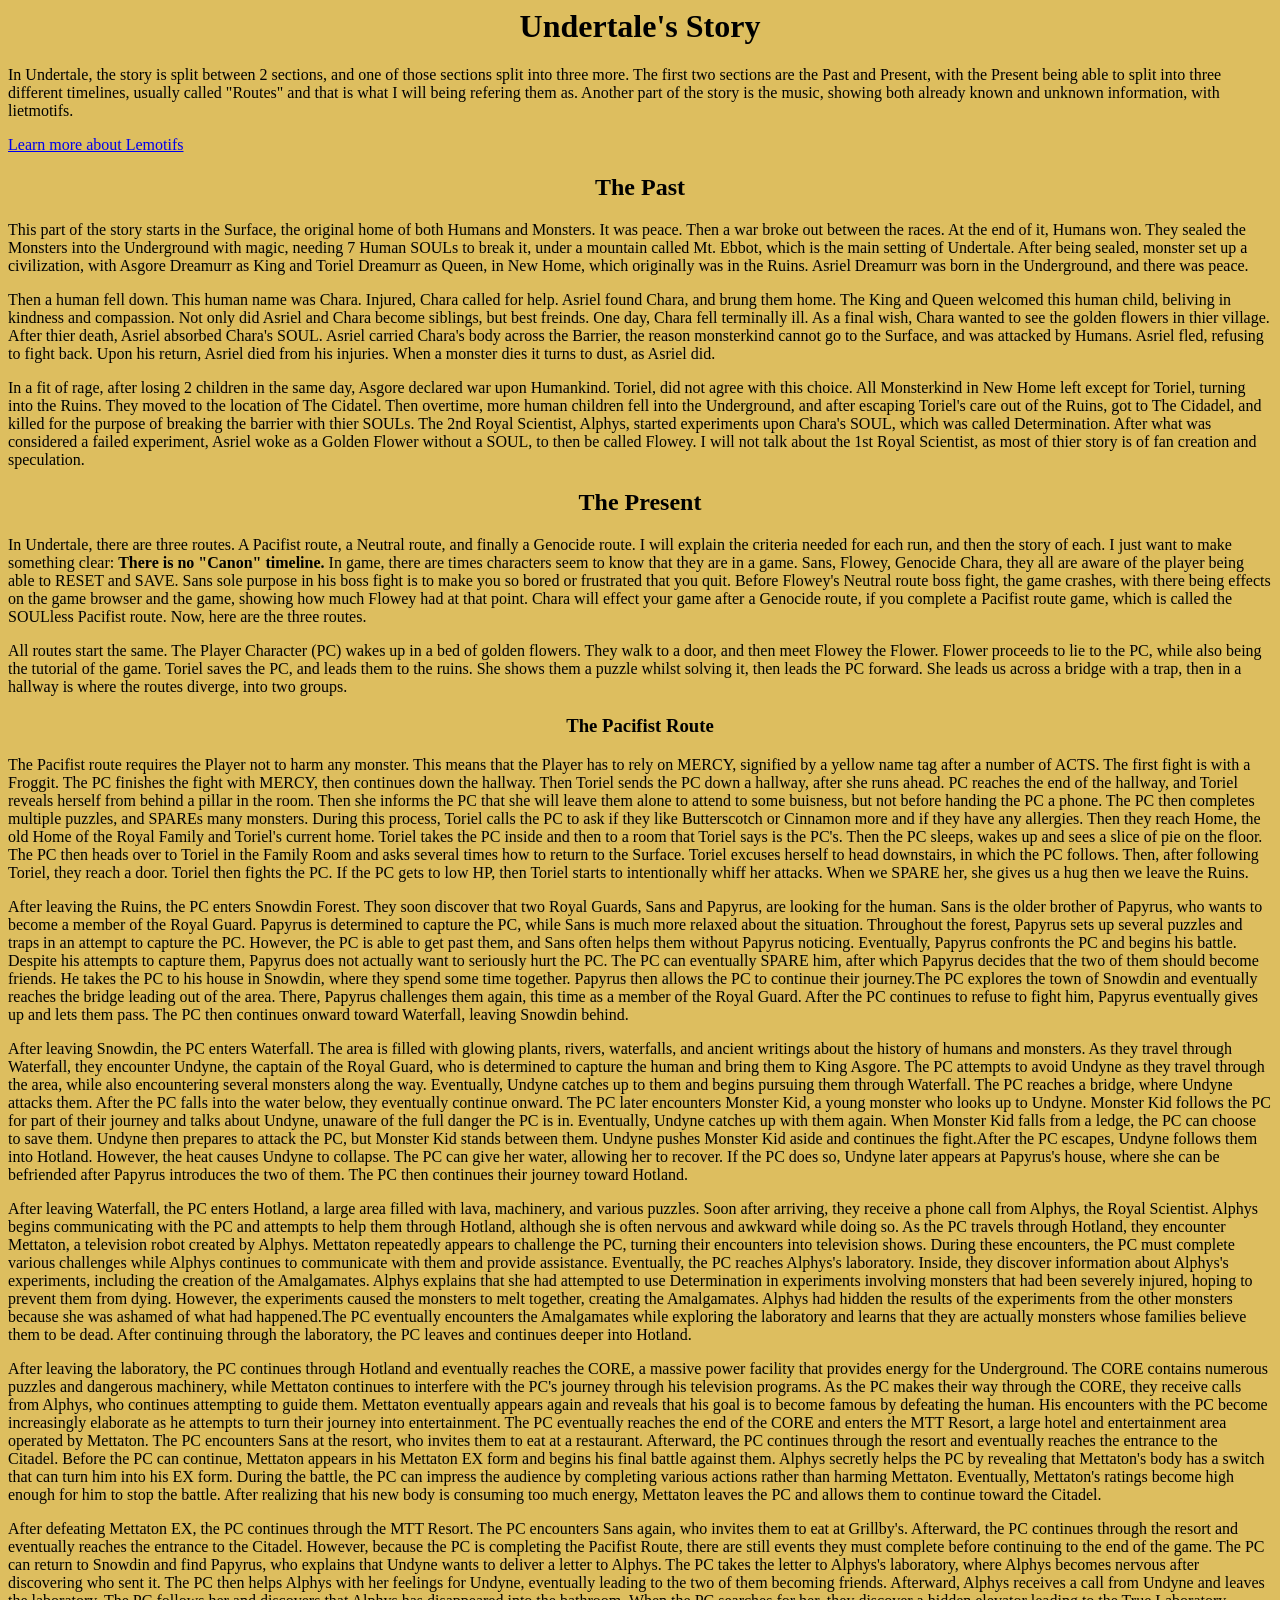
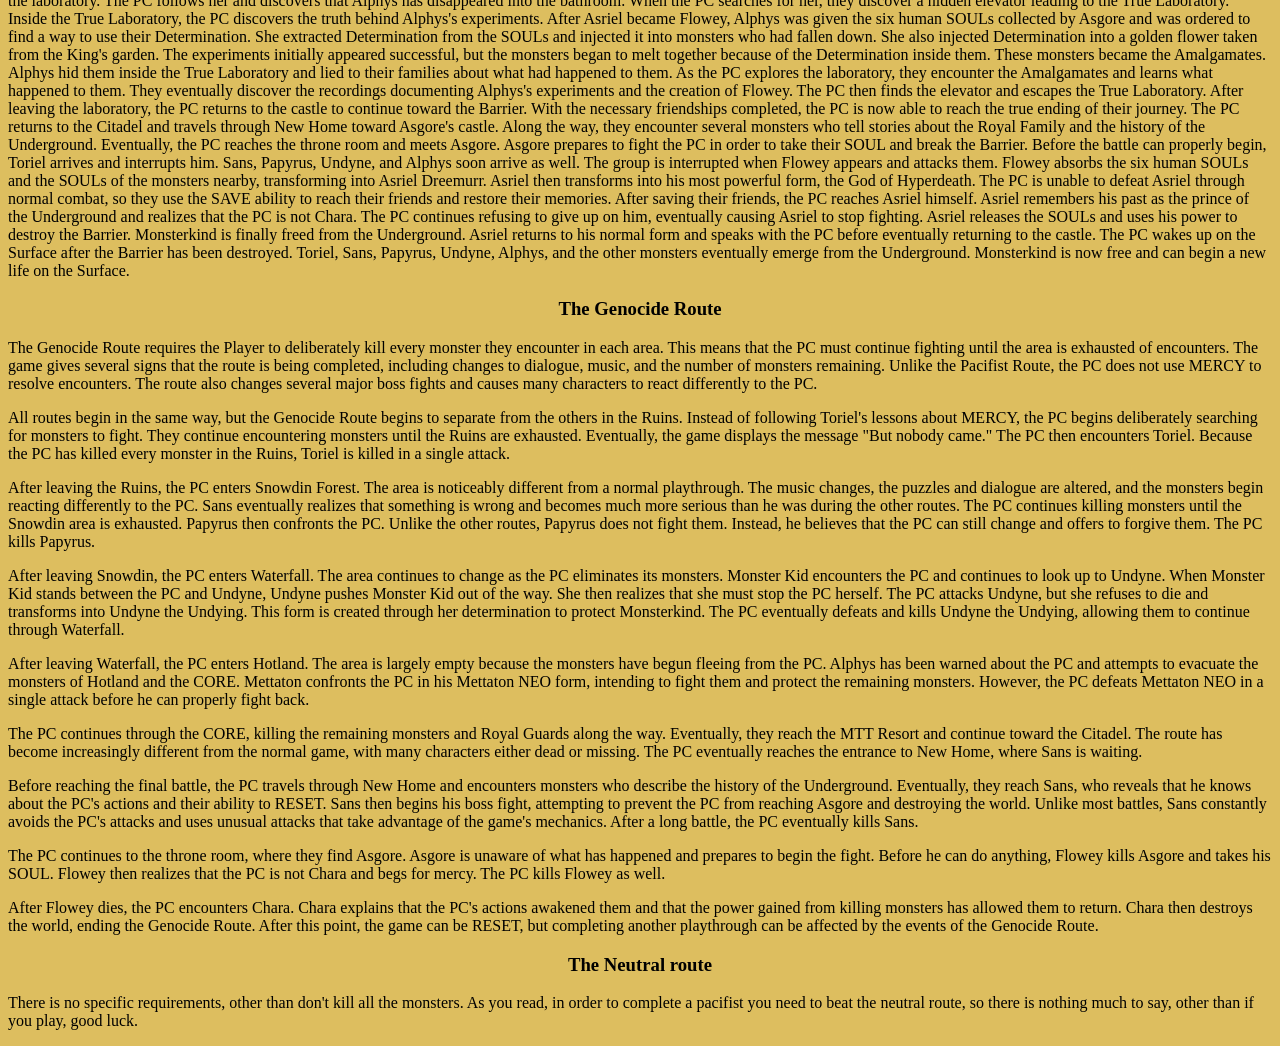
<file: index.html>
<html>
  <head>
    <title>Undertale's Story</title>
  </head>
  <header>
    <h1>Undertale's Story</h1>
    <link rel="stylesheet" href="./css/style.css"/>
    <p>In Undertale, the story is split between 2 sections, and one of those sections split into three more. The first two sections are the Past and Present, with the Present being able to split into three different timelines, usually called "Routes" and that is what I will being refering them as. Another part of the story is the music, showing both already known and unknown information, with lietmotifs.</p> <nav><a href="page2.html">Learn more about Lemotifs</a></nav>
  </header>
  <main>
    <article>
        <h2>The Past</h2>
        <p>This part of the story starts in the Surface, the original home of both Humans and Monsters. It was peace. Then a war broke out between the races. At the end of it, Humans won. They sealed the Monsters into the Underground with magic, needing 7 Human SOULs to break it, under a mountain called Mt. Ebbot, which is the main setting of Undertale. After being sealed, monster set up a civilization, with Asgore Dreamurr as King and Toriel Dreamurr as Queen, in New Home, which originally was in the Ruins. Asriel Dreamurr was born in the Underground, and there was peace. </p>
        <p>Then a human fell down. This human name was Chara. Injured, Chara called for help. Asriel found Chara, and brung them home. The King and Queen welcomed this human child, beliving in kindness and compassion. Not only did Asriel and Chara become siblings, but best freinds. One day, Chara fell terminally ill. As a final wish, Chara wanted to see the golden flowers in thier village. After thier death, Asriel absorbed Chara's SOUL. Asriel carried Chara's body across the Barrier, the reason monsterkind cannot go to the Surface, and was attacked by Humans. Asriel fled, refusing to fight back. Upon his return, Asriel died from his injuries. When a monster dies it turns to dust, as Asriel did. </p>
        <p>In a fit of rage, after losing 2 children in the same day, Asgore declared war upon Humankind. Toriel, did not agree with this choice. All Monsterkind in New Home left except for Toriel, turning into the Ruins. They moved to the location of The Cidatel. Then overtime, more human children fell into the Underground, and after escaping Toriel's care out of the Ruins, got to The Cidadel, and killed for the purpose of breaking the barrier with thier SOULs. The 2nd Royal Scientist, Alphys, started experiments upon Chara's SOUL, which was called Determination. After what was considered a failed experiment, Asriel woke as a Golden Flower without a SOUL, to then be called Flowey. I will not talk about the 1st Royal Scientist, as most of thier story is of fan creation and speculation.</p>

        <h2>The Present</h2>
        <p>In Undertale, there are three routes. A Pacifist route, a Neutral route, and finally a Genocide route. I will explain the criteria needed for each run, and then the story of each. I just want to make something clear: <b>There is no "Canon" timeline.</b> In game, there are times characters seem to know that they are in a game. Sans, Flowey, Genocide Chara, they all are aware of the player being able to RESET and SAVE. Sans sole purpose in his boss fight is to make you so bored or frustrated that you quit. Before Flowey's Neutral route boss fight, the game crashes, with there being effects on the game browser and the game, showing how much Flowey had at that point. Chara will effect your game after a Genocide route, if you complete a Pacifist route game, which is called the SOULless Pacifist route. Now, here are the three routes.</p>
        <p>All routes start the same. The Player Character (PC) wakes up in a bed of golden flowers. They walk to a door, and then meet Flowey the Flower. Flower proceeds to lie to the PC, while also being the tutorial of the game. Toriel saves the PC, and leads them to the ruins. She shows them a puzzle whilst solving it, then leads the PC forward. She leads us across a bridge with a trap, then in a hallway is where the routes diverge, into two groups. </p>
        <h3>The Pacifist Route</h3>
          <p>The Pacifist route requires the Player not to harm any monster. This means that the Player has to rely on MERCY, signified by a yellow name tag after a number of ACTS. The first fight is with a Froggit. The PC finishes the fight with MERCY, then continues down the hallway. Then Toriel sends the PC down a hallway, after she runs ahead. PC reaches the end of the hallway, and Toriel reveals herself from behind a pillar in the room. Then she informs the PC that she will leave them alone to attend to some buisness, but not before handing the PC a phone. The PC then completes multiple puzzles, and SPAREs many monsters. During this process, Toriel calls the PC to ask if they like Butterscotch or Cinnamon more and if they have any allergies. Then they reach Home, the old Home of the Royal Family and Toriel's current home. Toriel takes the PC inside and then to a room that Toriel says is the PC's. Then the PC sleeps, wakes up and sees a slice of pie on the floor. The PC then heads over to Toriel in the Family Room and asks several times how to return to the Surface. Toriel excuses herself to head downstairs, in which the PC follows. Then, after following Toriel, they reach a door. Toriel then fights the PC. If the PC gets to low HP, then Toriel starts to intentionally whiff her attacks. When we SPARE her, she gives us a hug then we leave the Ruins.</p>
          <p>After leaving the Ruins, the PC enters Snowdin Forest. They soon discover that two Royal Guards, Sans and Papyrus, are looking for the human. Sans is the older brother of Papyrus, who wants to become a member of the Royal Guard. Papyrus is determined to capture the PC, while Sans is much more relaxed about the situation. Throughout the forest, Papyrus sets up several puzzles and traps in an attempt to capture the PC. However, the PC is able to get past them, and Sans often helps them without Papyrus noticing. Eventually, Papyrus confronts the PC and begins his battle. Despite his attempts to capture them, Papyrus does not actually want to seriously hurt the PC. The PC can eventually SPARE him, after which Papyrus decides that the two of them should become friends. He takes the PC to his house in Snowdin, where they spend some time together. Papyrus then allows the PC to continue their journey.The PC explores the town of Snowdin and eventually reaches the bridge leading out of the area. There, Papyrus challenges them again, this time as a member of the Royal Guard. After the PC continues to refuse to fight him, Papyrus eventually gives up and lets them pass. The PC then continues onward toward Waterfall, leaving Snowdin behind.</p>
          <p>After leaving Snowdin, the PC enters Waterfall. The area is filled with glowing plants, rivers, waterfalls, and ancient writings about the history of humans and monsters. As they travel through Waterfall, they encounter Undyne, the captain of the Royal Guard, who is determined to capture the human and bring them to King Asgore. The PC attempts to avoid Undyne as they travel through the area, while also encountering several monsters along the way. Eventually, Undyne catches up to them and begins pursuing them through Waterfall. The PC reaches a bridge, where Undyne attacks them. After the PC falls into the water below, they eventually continue onward. The PC later encounters Monster Kid, a young monster who looks up to Undyne. Monster Kid follows the PC for part of their journey and talks about Undyne, unaware of the full danger the PC is in. Eventually, Undyne catches up with them again. When Monster Kid falls from a ledge, the PC can choose to save them. Undyne then prepares to attack the PC, but Monster Kid stands between them. Undyne pushes Monster Kid aside and continues the fight.After the PC escapes, Undyne follows them into Hotland. However, the heat causes Undyne to collapse. The PC can give her water, allowing her to recover. If the PC does so, Undyne later appears at Papyrus's house, where she can be befriended after Papyrus introduces the two of them. The PC then continues their journey toward Hotland.</p>
          <p>After leaving Waterfall, the PC enters Hotland, a large area filled with lava, machinery, and various puzzles. Soon after arriving, they receive a phone call from Alphys, the Royal Scientist. Alphys begins communicating with the PC and attempts to help them through Hotland, although she is often nervous and awkward while doing so. As the PC travels through Hotland, they encounter Mettaton, a television robot created by Alphys. Mettaton repeatedly appears to challenge the PC, turning their encounters into television shows. During these encounters, the PC must complete various challenges while Alphys continues to communicate with them and provide assistance. Eventually, the PC reaches Alphys's laboratory. Inside, they discover information about Alphys's experiments, including the creation of the Amalgamates. Alphys explains that she had attempted to use Determination in experiments involving monsters that had been severely injured, hoping to prevent them from dying. However, the experiments caused the monsters to melt together, creating the Amalgamates. Alphys had hidden the results of the experiments from the other monsters because she was ashamed of what had happened.The PC eventually encounters the Amalgamates while exploring the laboratory and learns that they are actually monsters whose families believe them to be dead. After continuing through the laboratory, the PC leaves and continues deeper into Hotland.</p>
          <p>After leaving the laboratory, the PC continues through Hotland and eventually reaches the CORE, a massive power facility that provides energy for the Underground. The CORE contains numerous puzzles and dangerous machinery, while Mettaton continues to interfere with the PC's journey through his television programs. As the PC makes their way through the CORE, they receive calls from Alphys, who continues attempting to guide them. Mettaton eventually appears again and reveals that his goal is to become famous by defeating the human. His encounters with the PC become increasingly elaborate as he attempts to turn their journey into entertainment. The PC eventually reaches the end of the CORE and enters the MTT Resort, a large hotel and entertainment area operated by Mettaton. The PC encounters Sans at the resort, who invites them to eat at a restaurant. Afterward, the PC continues through the resort and eventually reaches the entrance to the Citadel. Before the PC can continue, Mettaton appears in his Mettaton EX form and begins his final battle against them. Alphys secretly helps the PC by revealing that Mettaton's body has a switch that can turn him into his EX form. During the battle, the PC can impress the audience by completing various actions rather than harming Mettaton. Eventually, Mettaton's ratings become high enough for him to stop the battle. After realizing that his new body is consuming too much energy, Mettaton leaves the PC and allows them to continue toward the Citadel.</p>
          <p>After defeating Mettaton EX, the PC continues through the MTT Resort. The PC encounters Sans again, who invites them to eat at Grillby's. Afterward, the PC continues through the resort and eventually reaches the entrance to the Citadel. However, because the PC is completing the Pacifist Route, there are still events they must complete before continuing to the end of the game.
The PC can return to Snowdin and find Papyrus, who explains that Undyne wants to deliver a letter to Alphys. The PC takes the letter to Alphys's laboratory, where Alphys becomes nervous after discovering who sent it. The PC then helps Alphys with her feelings for Undyne, eventually leading to the two of them becoming friends.
Afterward, Alphys receives a call from Undyne and leaves the laboratory. The PC follows her and discovers that Alphys has disappeared into the bathroom. When the PC searches for her, they discover a hidden elevator leading to the True Laboratory.
Inside the True Laboratory, the PC discovers the truth behind Alphys's experiments. After Asriel became Flowey, Alphys was given the six human SOULs collected by Asgore and was ordered to find a way to use their Determination. She extracted Determination from the SOULs and injected it into monsters who had fallen down. She also injected Determination into a golden flower taken from the King's garden.
The experiments initially appeared successful, but the monsters began to melt together because of the Determination inside them. These monsters became the Amalgamates. Alphys hid them inside the True Laboratory and lied to their families about what had happened to them.
As the PC explores the laboratory, they encounter the Amalgamates and learns what happened to them. They eventually discover the recordings documenting Alphys's experiments and the creation of Flowey. The PC then finds the elevator and escapes the True Laboratory.
After leaving the laboratory, the PC returns to the castle to continue toward the Barrier. With the necessary friendships completed, the PC is now able to reach the true ending of their journey.
The PC returns to the Citadel and travels through New Home toward Asgore's castle. Along the way, they encounter several monsters who tell stories about the Royal Family and the history of the Underground. Eventually, the PC reaches the throne room and meets Asgore.
Asgore prepares to fight the PC in order to take their SOUL and break the Barrier. Before the battle can properly begin, Toriel arrives and interrupts him. Sans, Papyrus, Undyne, and Alphys soon arrive as well. The group is interrupted when Flowey appears and attacks them.
Flowey absorbs the six human SOULs and the SOULs of the monsters nearby, transforming into Asriel Dreemurr. Asriel then transforms into his most powerful form, the God of Hyperdeath. The PC is unable to defeat Asriel through normal combat, so they use the SAVE ability to reach their friends and restore their memories.
After saving their friends, the PC reaches Asriel himself. Asriel remembers his past as the prince of the Underground and realizes that the PC is not Chara. The PC continues refusing to give up on him, eventually causing Asriel to stop fighting.
Asriel releases the SOULs and uses his power to destroy the Barrier. Monsterkind is finally freed from the Underground. Asriel returns to his normal form and speaks with the PC before eventually returning to the castle.
The PC wakes up on the Surface after the Barrier has been destroyed. Toriel, Sans, Papyrus, Undyne, Alphys, and the other monsters eventually emerge from the Underground. Monsterkind is now free and can begin a new life on the Surface.
</p>
 <h3>The Genocide Route</h3>
<p>The Genocide Route requires the Player to deliberately kill every monster they encounter in each area. This means that the PC must continue fighting until the area is exhausted of encounters. The game gives several signs that the route is being completed, including changes to dialogue, music, and the number of monsters remaining. Unlike the Pacifist Route, the PC does not use MERCY to resolve encounters. The route also changes several major boss fights and causes many characters to react differently to the PC.</p>
<p>All routes begin in the same way, but the Genocide Route begins to separate from the others in the Ruins. Instead of following Toriel's lessons about MERCY, the PC begins deliberately searching for monsters to fight. They continue encountering monsters until the Ruins are exhausted. Eventually, the game displays the message "But nobody came." The PC then encounters Toriel. Because the PC has killed every monster in the Ruins, Toriel is killed in a single attack.</p>
<p>After leaving the Ruins, the PC enters Snowdin Forest. The area is noticeably different from a normal playthrough. The music changes, the puzzles and dialogue are altered, and the monsters begin reacting differently to the PC. Sans eventually realizes that something is wrong and becomes much more serious than he was during the other routes. The PC continues killing monsters until the Snowdin area is exhausted. Papyrus then confronts the PC. Unlike the other routes, Papyrus does not fight them. Instead, he believes that the PC can still change and offers to forgive them. The PC kills Papyrus.</p>
<p>After leaving Snowdin, the PC enters Waterfall. The area continues to change as the PC eliminates its monsters. Monster Kid encounters the PC and continues to look up to Undyne. When Monster Kid stands between the PC and Undyne, Undyne pushes Monster Kid out of the way. She then realizes that she must stop the PC herself. The PC attacks Undyne, but she refuses to die and transforms into Undyne the Undying. This form is created through her determination to protect Monsterkind. The PC eventually defeats and kills Undyne the Undying, allowing them to continue through Waterfall.</p>
<p>After leaving Waterfall, the PC enters Hotland. The area is largely empty because the monsters have begun fleeing from the PC. Alphys has been warned about the PC and attempts to evacuate the monsters of Hotland and the CORE. Mettaton confronts the PC in his Mettaton NEO form, intending to fight them and protect the remaining monsters. However, the PC defeats Mettaton NEO in a single attack before he can properly fight back.</p>
<p>The PC continues through the CORE, killing the remaining monsters and Royal Guards along the way. Eventually, they reach the MTT Resort and continue toward the Citadel. The route has become increasingly different from the normal game, with many characters either dead or missing. The PC eventually reaches the entrance to New Home, where Sans is waiting.</p>
<p>Before reaching the final battle, the PC travels through New Home and encounters monsters who describe the history of the Underground. Eventually, they reach Sans, who reveals that he knows about the PC's actions and their ability to RESET. Sans then begins his boss fight, attempting to prevent the PC from reaching Asgore and destroying the world. Unlike most battles, Sans constantly avoids the PC's attacks and uses unusual attacks that take advantage of the game's mechanics. After a long battle, the PC eventually kills Sans.</p>
<p>The PC continues to the throne room, where they find Asgore. Asgore is unaware of what has happened and prepares to begin the fight. Before he can do anything, Flowey kills Asgore and takes his SOUL. Flowey then realizes that the PC is not Chara and begs for mercy. The PC kills Flowey as well.</p>
<p>After Flowey dies, the PC encounters Chara. Chara explains that the PC's actions awakened them and that the power gained from killing monsters has allowed them to return. Chara then destroys the world, ending the Genocide Route. After this point, the game can be RESET, but completing another playthrough can be affected by the events of the Genocide Route.</p>        



<h3>The Neutral route</h3>
<p>There is no specific requirements, other than don't kill all the monsters. As you read, in order to complete a pacifist you need to beat the neutral route, so there is nothing much to say, other than if you play, good luck.

        








</p>





    </article>
  </main>
</html>
</file>
<file: css/style.css>
/* I made the page look like parchment, since it is similar to the beginning of Undertale*/
html {
  background-color:#ddbe5f ;  
}

h1 {
  text-align: center;
}

h2 {
  text-align: center;
}

h3 {
  text-align: center;
}
/*Images not appearing*/
img {
  width: 50%;
  border-radius: 8px;
  display: block;
  margin: auto;
}
/*Flexbox for readability*/
.flex-container {
  display: flex;
}

.box {
  background-color: #d8a200;
  padding: 20px;
  margin: 10px;
}
</file>
